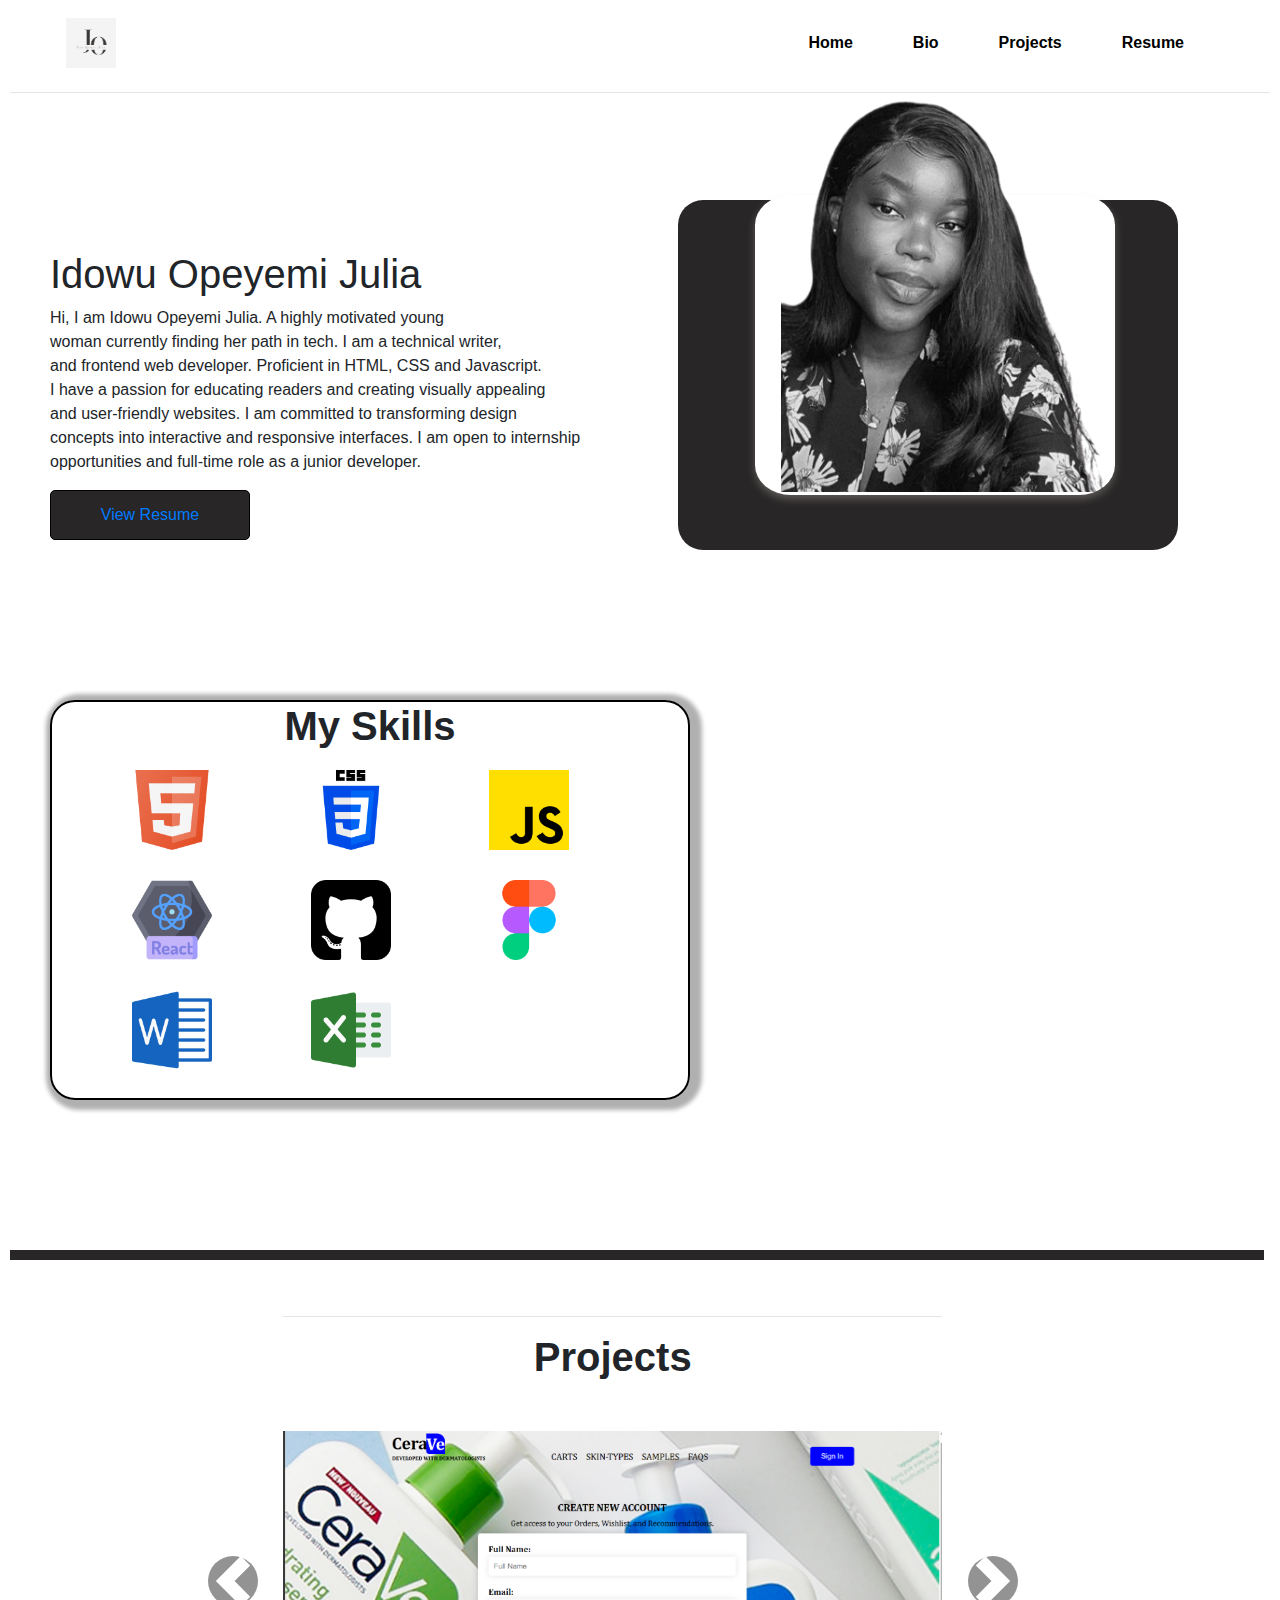
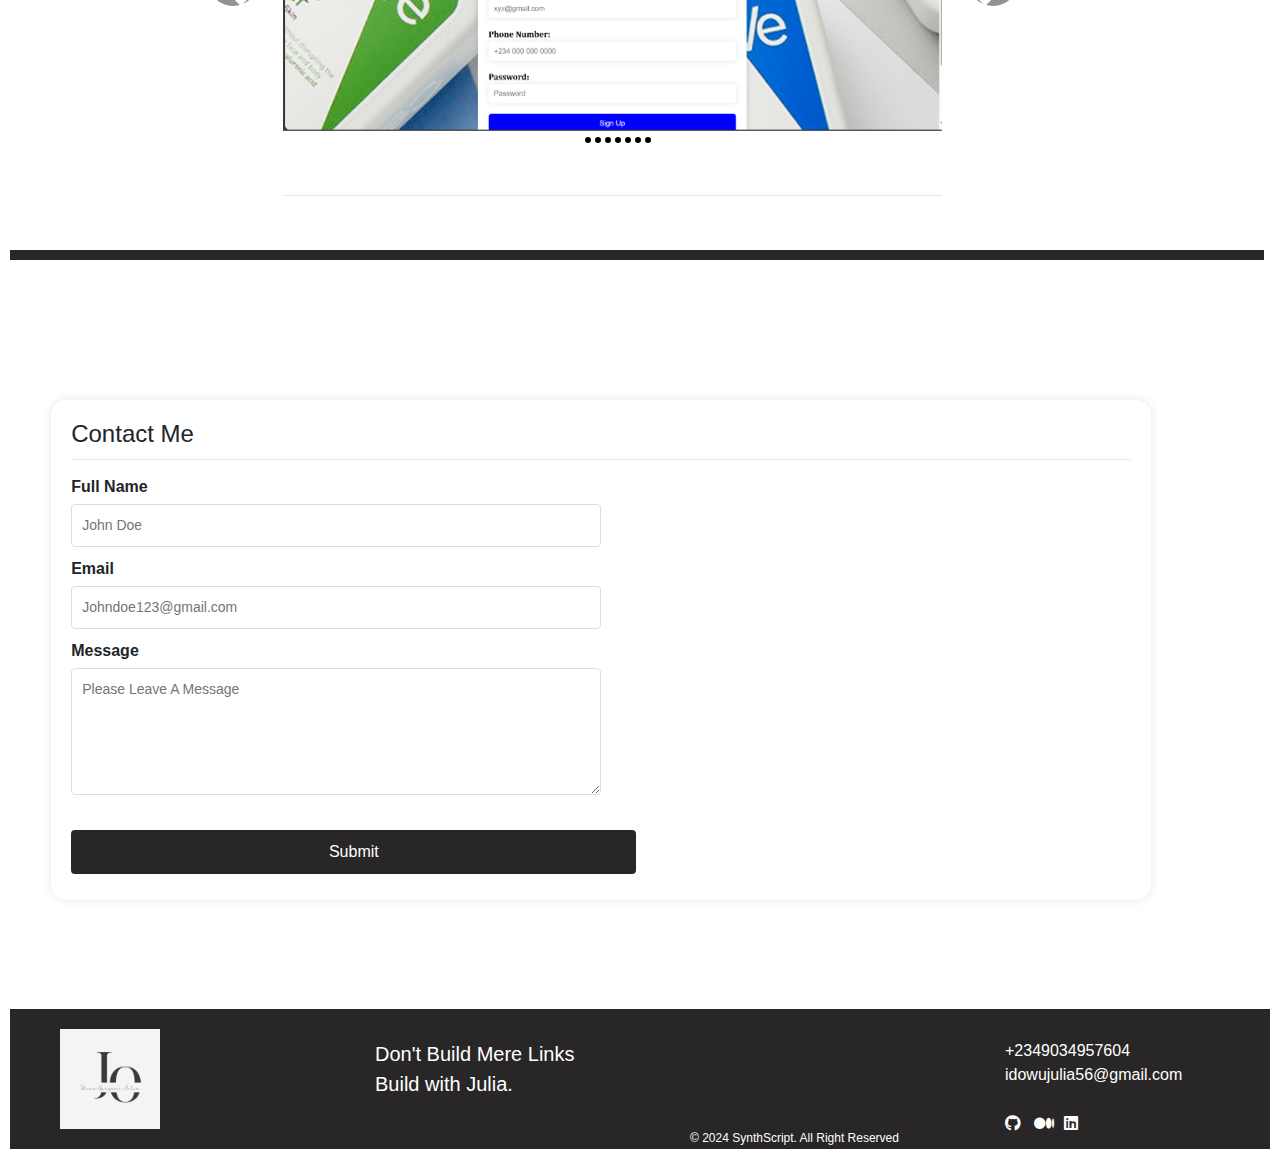
<file: index.html>
<!DOCTYPE html>
<html>

<head>

    <title>
        Portfolio task
    </title>
    <link rel="stylesheet" href="./style.css">
    <link rel="stylesheet" href="https://cdnjs.cloudflare.com/ajax/libs/font-awesome/6.0.0-beta3/css/all.min.css">
    <link href="https://maxcdn.bootstrapcdn.com/bootstrap/4.0.0/css/bootstrap.min.css" rel="stylesheet">
    <script src="script.js"></script>
</head>

<body>
    <nav class="navbar">
        <div>
            <img src="/assets/JULIA.png" width="50px" height="50px" class="logo">
        </div>
        <div class="navbar-toggle" id="navbarToggle">
            <span></span>
            <span></span>
            <span></span>
        </div>
        <ul class="navbar-links" id="navbarLinks">
            <li><a href="#"> Home </a></li>
            <li><a href="#"> Bio </a></li>
            <li><a href="#"> Projects </a></li>
            <li><a href="#"> Resume </a></li>
        </ul>

    </nav>
    <hr>
    <section class="about">

        <div class="bio">
            <h1>
                Idowu Opeyemi Julia
            </h1>

            <p>
                Hi, I am Idowu Opeyemi Julia. A highly motivated young<br> woman currently finding her path in tech. I
                am a technical writer,<br> and frontend web developer. Proficient in HTML, CSS and Javascript.<br> I
                have a passion for educating readers and creating visually appealing<br> and user-friendly websites. I
                am committed to transforming design<br> concepts into interactive and responsive interfaces. I am open
                to internship<br> opportunities and full-time role as a junior developer.
            </p>

            <button class="btn-1"><a
                    href="https://onedrive.live.com/?cid=C23C29BE4CF023DA&id=C23C29BE4CF023DA%21se0edd38a5a09472dbf755ffdaab4786f&parId=root&o=OneUp">
                    View Resume </a></button>
        </div>
        <div class="bio2">

            <div class="ellipse1"></div>
            <div class="ellipse2"></div>
            <img src="/assets/pic3.png" class="pic3">

        </div>
    </section>


    <section class="skill">

        <h1>My Skills</h1>
        <div class="skl1">
            <img src="/assets/web_15474213.png" id="icons">
            <img src="/assets/css-3.png" id="icons">
            <img src="/assets/js.png" id="icons">
            <img src="/assets/react.png" id="icons">
            <img src="/assets/github-sign.png" id="icons">
            <img src="/assets/figma.png" id="icons">
            <img src="/assets/word.png" id="icons">
            <img src="/assets/excel.png" id="icons">
        </div>
    </section>

    <div class="aside"></div>

    <section class="projects">
        <style>
            .carousel-control-prev-icon,
            .carousel-control-next-icon {
                background-color: rgb(40, 38, 38);
                color: white;
                border-radius: 50%;
                padding: 0px;
                width: 50px;
                height: 50px;
                margin: 0px 10px 0px 10px;
            }


            .carousel-control-prev-icon {
                position: absolute;
                left: -85px;
            }

            .carousel-control-next-icon {
                position: absolute;
                left: 115px;
            }

            .carousel-indicators li {
                background-color: black;
                border: 2px solid white;
                border-radius: 50%;
                width: 10px;
                height: 10px;
                margin: 35px 0px 0px 0px;
            }

            .carousel-indicators {
                bottom: -30px;
            }
        </style>
        <hr width="100%">
        <h1>Projects</h1>
        <div id="projectCarousel" class="carousel slide" data-ride="carousel">
            <ol class="carousel-indicators">
                <li data-target="#projectCarousel" data-slide-to="0" class="active"></li>
                <li data-target="#projectCarousel" data-slide-to="1"></li>
                <li data-target="#projectCarousel" data-slide-to="2"></li>
                <li data-target="#projectCarousel" data-slide-to="3"></li>
                <li data-target="#projectCarousel" data-slide-to="4"></li>
                <li data-target="#projectCarousel" data-slide-to="5"></li>
                <li data-target="#projectCarousel" data-slide-to="6"></li>
                <li data-target="#projectCarousel" data-slide-to="7"></li>
            </ol>
            <div class="carousel-inner">
                <div class="carousel-item active">
                    <a href="https://event-listener-phi.vercel.app/">
                        <img class="d-block w-100" src="/assets/eventlistener.png" alt="Event Listener" width="600"
                            height="300">
                    </a>
                </div>
                <div class="carousel-item">
                    <a href="https://advanced-data-table-lac.vercel.app/">
                        <img class="d-block w-100" src="/assets/advanceddata.png" alt="Advanced Data Table" width="600"
                            height="300">
                    </a>
                </div>
                <div class="carousel-item">
                    <a href="https://calculator-app-julia14op.vercel.app/">
                        <img class="d-block w-100" src="/assets/calculator.png" alt="Calculator App" width="600"
                            height="300">
                    </a>
                </div>
                <div class="carousel-item">
                    <a href="https://task-manager-app-jade-chi.vercel.app/">
                        <img class="d-block w-100" src="/assets/taskmanager.png" alt="Task Manager App" width="600"
                            height="300">
                    </a>
                </div>
                <div class="carousel-item">
                    <a href="https://responsive-nav-bar-jet.vercel.app">
                        <img class="d-block w-100" src="/assets/responsivenavbar.png" alt="Responsive Nav Bar"
                            width="600" height="300">
                    </a>
                </div>
                <div class="carousel-item">
                    <a href="https://healthify-app.vercel.app/home">
                        <img class="d-block w-100" src="/assets/healthify.png" alt="Healthify App" width="600"
                            height="300">
                    </a>
                </div>
                <div class="carousel-item">
                    <a href="https://mangata-gallo-hazel.vercel.app">
                        <img class="d-block w-100" src="/assets/pic11.png" alt="Mangata Gallo" width="600" height="300">
                    </a>
                </div>
                <div class="carousel-item">
                    <a href="https://github.com/julia14op/encrptix">
                        <img class="d-block w-100" src="/assets/pic15.png" alt="Encrptix" width="600" height="300">
                    </a>
                </div>
            </div>
            <a class="carousel-control-prev" href="#projectCarousel" role="button" data-slide="prev">
                <span class="carousel-control-prev-icon" aria-hidden="true"></span>
                <span class="sr-only">Previous</span>
            </a>
            <a class="carousel-control-next" href="#projectCarousel" role="button" data-slide="next">
                <span class="carousel-control-next-icon" aria-hidden="true"></span>
                <span class="sr-only">Next</span>
            </a>
        </div>
        <br>
        <br>
        <hr width="100%">
        <!-- Bootstrap JS and dependencies -->
        <script src="https://code.jquery.com/jquery-3.2.1.slim.min.js"></script>
        <script src="https://cdnjs.cloudflare.com/ajax/libs/popper.js/1.11.0/umd/popper.min.js"></script>
        <script src="https://maxcdn.bootstrapcdn.com/bootstrap/4.0.0/js/bootstrap.min.js"></script>
    </section>
    <div class="aside2"></div>


    <section class="contact">
        <div class="contact-form">
            <h2>Contact Me</h2>
            <form action="/submit" method="post">
                <label for="name">Full Name</label>
                <input type="text" id="name" name="name" placeholder="John Doe" required>

                <label for="email">Email</label>
                <input type="email" id="email" name="email" placeholder="Johndoe123@gmail.com" required>

                <label for="message">Message</label>
                <textarea id="message" name="message" rows="5" placeholder="Please Leave A Message" required></textarea>

                <button id="btn-2" type="submit">Submit</button>
            </form>
        </div>

        <div class="mapouter">
            <div class="gmap_canvas"><iframe width="600" height="500" id="gmap_canvas"
                    src="https://maps.google.com/maps?q=2880%20Broadway,%20New%20York&t=&z=13&ie=UTF8&iwloc=&output=embed"
                    frameborder="0" scrolling="no" marginheight="0" marginwidth="0"></iframe><a
                    href="https://123movies-to.org"></a><br>
                <style>
                    .mapouter {
                        position: absolute;
                        top: 70px;
                        left: 50%;
                        text-align: right;
                        height: 300px;
                        width: 400px;
                    }
                </style><a href="https://www.embedgooglemap.net">embed google map on website</a>
                <style>
                    .gmap_canvas {
                        overflow: hidden;
                        background: none !important;
                        height: 400px;
                        width: 500px;
                    }
                </style>
            </div>
        </div>

    </section>
</body>

<footer class="footer">
    <div>
        <img src="/assets/JULIA.png" class="logo2">
    </div>

    <p class="p">
        Don't Build Mere Links<br>
        Build with Julia.
    </p>

    <p class="copyright">
        &copy; 2024 SynthScript. All Right Reserved
    </p>


    <div class="footerbar">
        <ul>
            <li> +2349034957604 </li>
            <li>idowujulia56@gmail.com </li>
        </ul>

        <div class="iconss">
            <a href="github.com/julia14op"><i class="fa-brands fa-github" id="iconss"></i></a>
            <a href="mediumium.com/@SynthScript"><i class="fa-brands fa-medium" id="iconss"></i></a>
            <a href="https://www.linkedin.com/in/opeyemi-julia-idowu/"><i class="fa-brands fa-linkedin"
                    id="iconss"></i></a>
        </div>
    </div>

</footer>

</html>
</file>
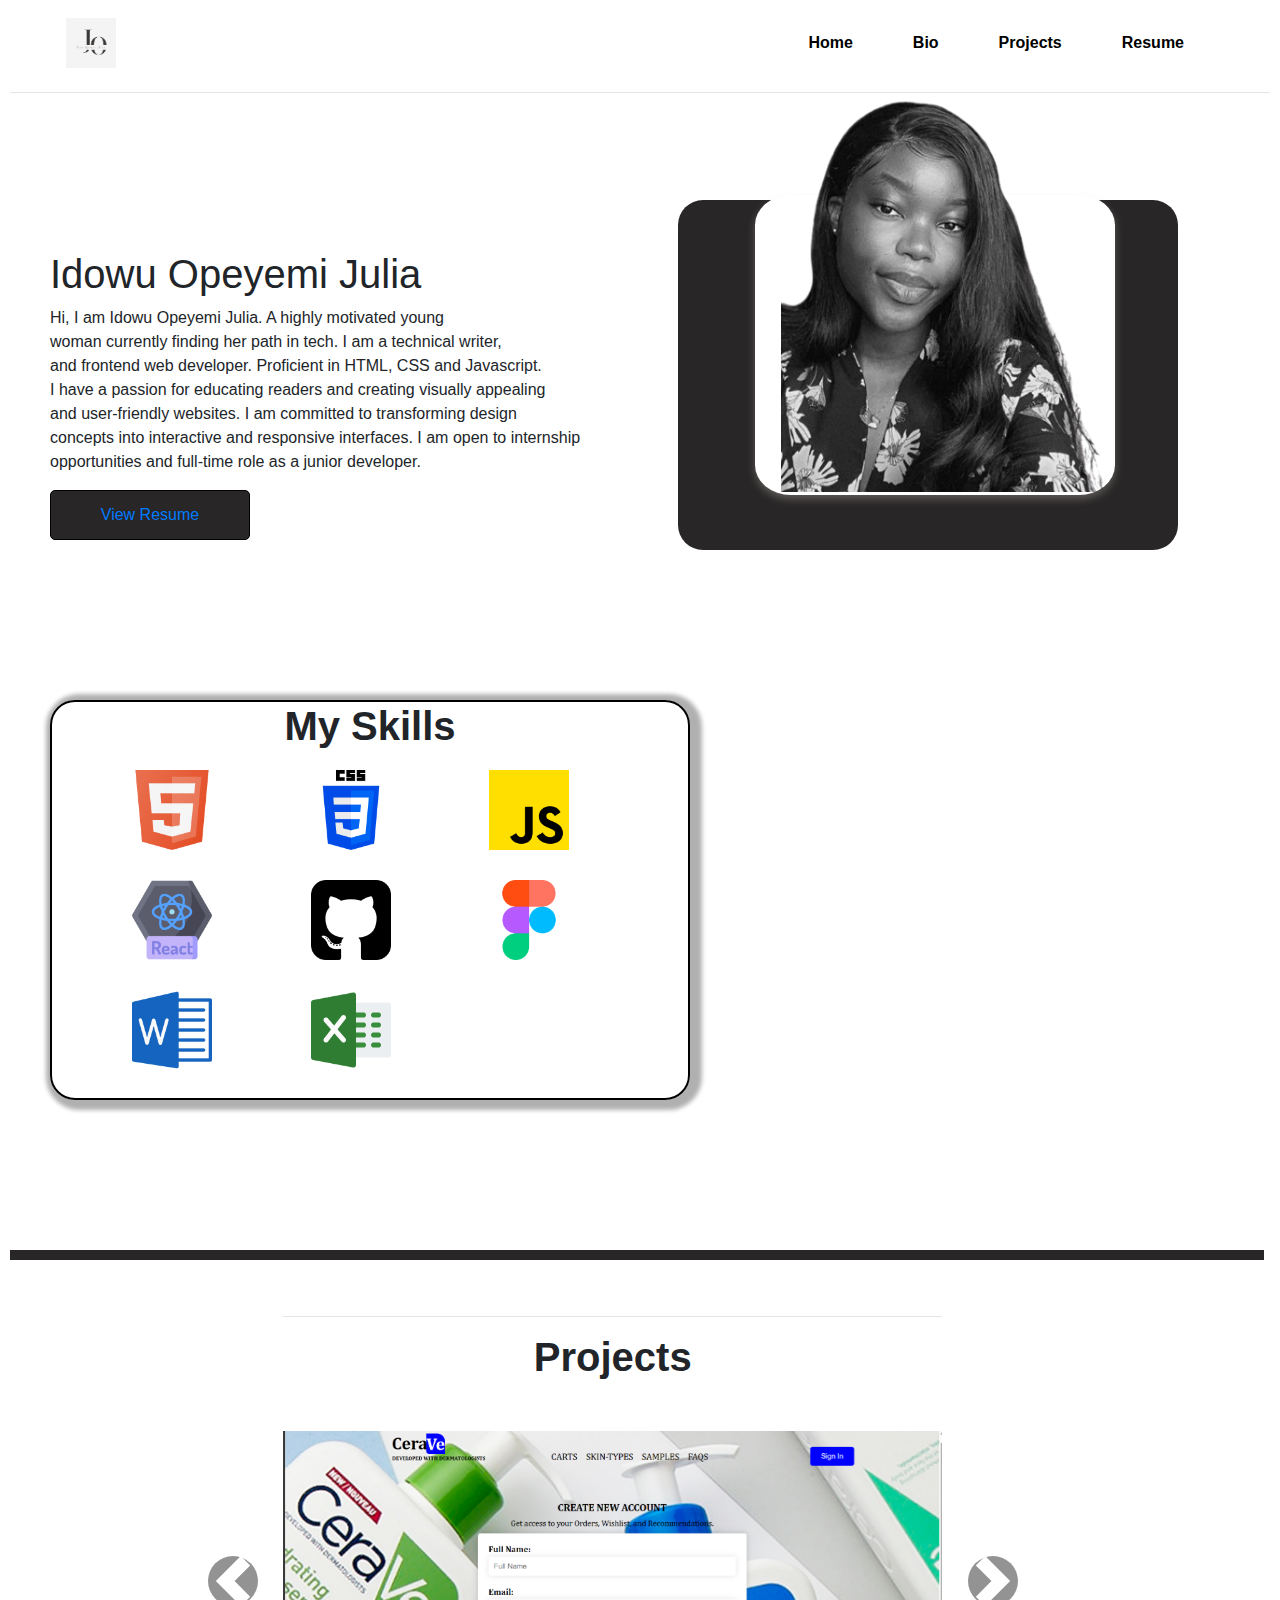
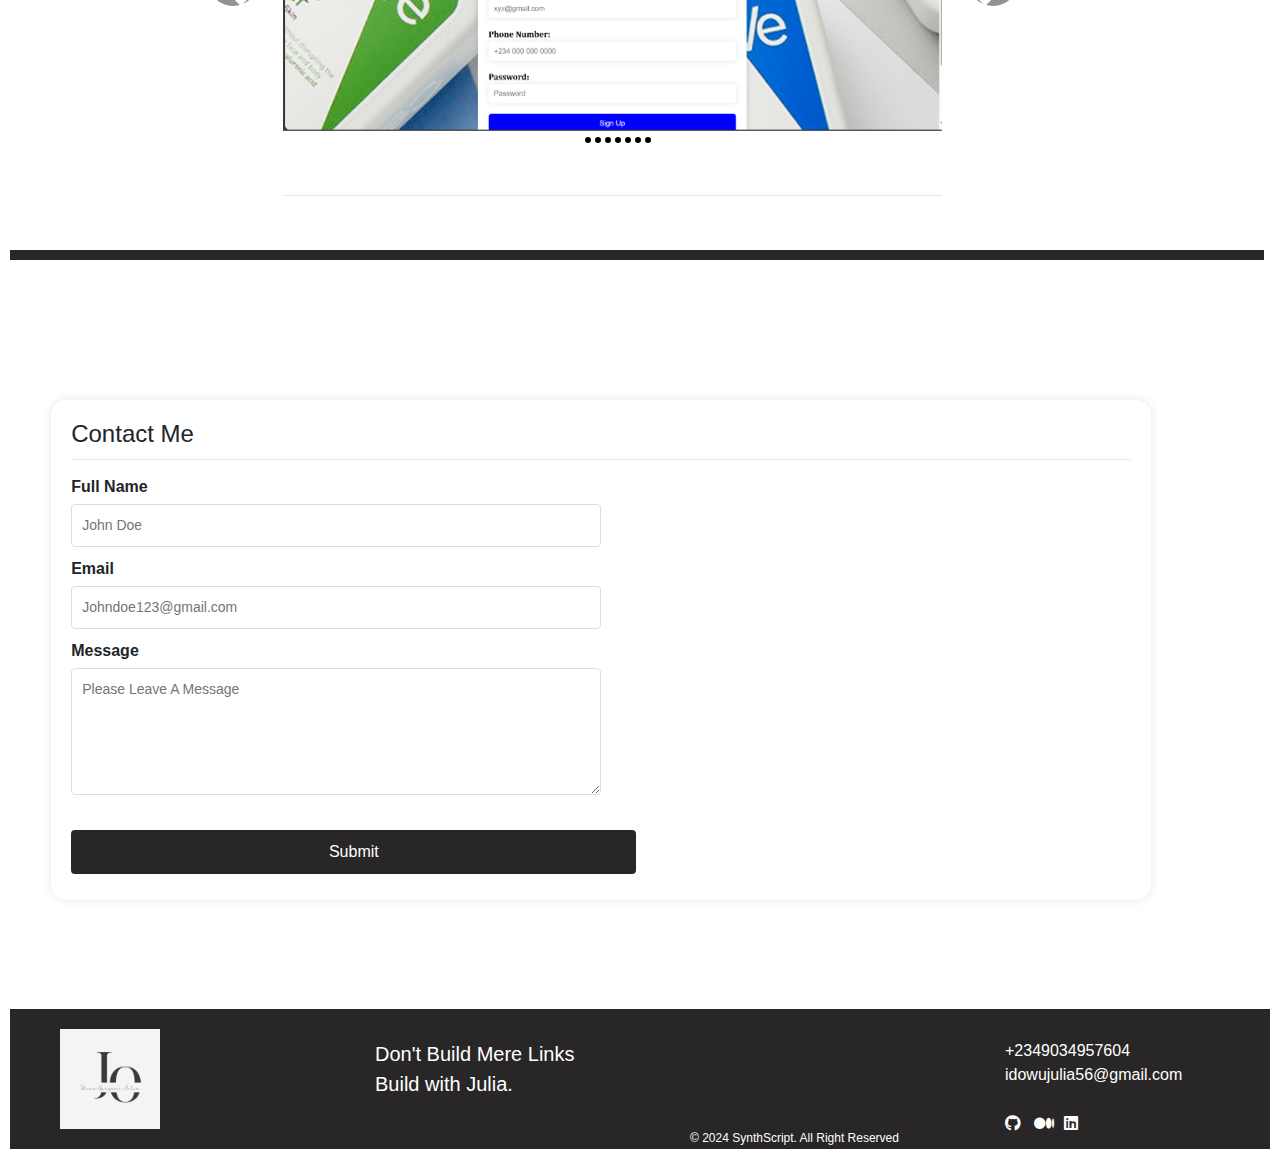
<file: pages/index.html>
<!DOCTYPE html>
<html>

<head>
    
    <title>
        Portfolio task
    </title>
    <link rel="stylesheet" href="./style.css">
    <link rel="stylesheet" href="https://cdnjs.cloudflare.com/ajax/libs/font-awesome/6.0.0-beta3/css/all.min.css">
    <link href="https://maxcdn.bootstrapcdn.com/bootstrap/4.0.0/css/bootstrap.min.css" rel="stylesheet">
    <script src="script.js"></script>
</head>

<body>
    <nav class="navbar">
        <div>
            <img src="../assets/JULIA.png" width="50px" height="50px" class="logo">
        </div>
        <div class="navbar-toggle" id="navbarToggle">
            <span></span>
            <span></span>
            <span></span>
        </div>
        <ul class="navbar-links" id="navbarLinks">
            <li><a href="#"> Home </a></li>
            <li><a href="#"> Bio </a></li>
            <li><a href="#"> Projects </a></li>
            <li><a href="#"> Resume </a></li>
        </ul>

    </nav>
    <hr>
    <section class="about">

        <div class="bio">
            <h1>
                Idowu Opeyemi Julia
            </h1>

            <p>
                Hi, I am Idowu Opeyemi Julia. A highly motivated young<br> woman currently finding her path in tech. I
                am a technical writer,<br> and frontend web developer. Proficient in HTML, CSS and Javascript.<br> I
                have a passion for educating readers and creating visually appealing<br> and user-friendly websites. I
                am committed to transforming design<br> concepts into interactive and responsive interfaces. I am open
                to internship<br> opportunities and full-time role as a junior developer.
            </p>

            <button class="btn-1"><a
                    href="https://onedrive.live.com/?cid=C23C29BE4CF023DA&id=C23C29BE4CF023DA%21se0edd38a5a09472dbf755ffdaab4786f&parId=root&o=OneUp">
                    View Resume </a></button>
        </div>
        <div class="bio2">

            <div class="ellipse1"></div>
            <div class="ellipse2"></div>
            <img src="../assets/pic3.png" class="pic3">

        </div>
    </section>


    <section class="skill">

        <h1>My Skills</h1>
        <div class="skl1">
            <img src="../assets/web_15474213.png" id="icons">
            <img src="../assets/css-3.png" id="icons">
            <img src="../assets/js.png" id="icons">
            <img src="../assets/react.png" id="icons">
            <img src="../assets/github-sign.png" id="icons">
            <img src="../assets/figma.png" id="icons">
            <img src="../assets/word.png" id="icons">
            <img src="../assets/excel.png" id="icons">
        </div>
    </section>

    <div class="aside"></div>

    <section class="projects">
        <style>
            .carousel-control-prev-icon,
            .carousel-control-next-icon {
                background-color: rgb(40, 38, 38);
                color: white;
                border-radius: 50%;
                padding: 0px;
                width: 50px;
                height: 50px;
                margin: 0px 10px 0px 10px;
            }


            .carousel-control-prev-icon {
                position: absolute;
                left: -85px;
            }

            .carousel-control-next-icon {
                position: absolute;
                left: 115px;
            }

            .carousel-indicators li {
                background-color: black;
                border: 2px solid white;
                border-radius: 50%;
                width: 10px;
                height: 10px;
                margin: 35px 0px 0px 0px;
            }

            .carousel-indicators {
                bottom: -30px;
            }
        </style>
        <hr width="100%">
        <h1>Projects</h1>
        <div id="projectCarousel" class="carousel slide" data-ride="carousel">
            <ol class="carousel-indicators">
                <li data-target="#projectCarousel" data-slide-to="0" class="active"></li>
                <li data-target="#projectCarousel" data-slide-to="1"></li>
                <li data-target="#projectCarousel" data-slide-to="2"></li>
                <li data-target="#projectCarousel" data-slide-to="3"></li>
                <li data-target="#projectCarousel" data-slide-to="4"></li>
                <li data-target="#projectCarousel" data-slide-to="5"></li>
                <li data-target="#projectCarousel" data-slide-to="6"></li>
                <li data-target="#projectCarousel" data-slide-to="7"></li>
            </ol>
            <div class="carousel-inner">
                <div class="carousel-item active">
                    <a href="https://event-listener-phi.vercel.app/">
                        <img class="d-block w-100" src="../assets/eventlistener.png" alt="Event Listener" width="600"
                            height="300">
                    </a>
                </div>
                <div class="carousel-item">
                    <a href="https://advanced-data-table-lac.vercel.app/">
                        <img class="d-block w-100" src="../assets/advanceddata.png" alt="Advanced Data Table"
                            width="600" height="300">
                    </a>
                </div>
                <div class="carousel-item">
                    <a href="https://calculator-app-julia14op.vercel.app/">
                        <img class="d-block w-100" src="../assets/calculator.png" alt="Calculator App" width="600"
                            height="300">
                    </a>
                </div>
                <div class="carousel-item">
                    <a href="https://task-manager-app-jade-chi.vercel.app/">
                        <img class="d-block w-100" src="../assets/taskmanager.png" alt="Task Manager App" width="600"
                            height="300">
                    </a>
                </div>
                <div class="carousel-item">
                    <a href="https://responsive-nav-bar-jet.vercel.app">
                        <img class="d-block w-100" src="../assets/responsivenavbar.png" alt="Responsive Nav Bar"
                            width="600" height="300">
                    </a>
                </div>
                <div class="carousel-item">
                    <a href="https://healthify-app.vercel.app/home">
                        <img class="d-block w-100" src="../assets/healthify.png" alt="Healthify App" width="600"
                            height="300">
                    </a>
                </div>
                <div class="carousel-item">
                    <a href="https://mangata-gallo-hazel.vercel.app">
                        <img class="d-block w-100" src="../assets/pic11.png" alt="Mangata Gallo" width="600"
                            height="300">
                    </a>
                </div>
                <div class="carousel-item">
                    <a href="https://github.com/julia14op/encrptix">
                        <img class="d-block w-100" src="../assets/pic15.png" alt="Encrptix" width="600" height="300">
                    </a>
                </div>
            </div>
            <a class="carousel-control-prev" href="#projectCarousel" role="button" data-slide="prev">
                <span class="carousel-control-prev-icon" aria-hidden="true"></span>
                <span class="sr-only">Previous</span>
            </a>
            <a class="carousel-control-next" href="#projectCarousel" role="button" data-slide="next">
                <span class="carousel-control-next-icon" aria-hidden="true"></span>
                <span class="sr-only">Next</span>
            </a>
        </div>
        <br>
        <br>
        <hr width="100%">
        <!-- Bootstrap JS and dependencies -->
        <script src="https://code.jquery.com/jquery-3.2.1.slim.min.js"></script>
        <script src="https://cdnjs.cloudflare.com/ajax/libs/popper.js/1.11.0/umd/popper.min.js"></script>
        <script src="https://maxcdn.bootstrapcdn.com/bootstrap/4.0.0/js/bootstrap.min.js"></script>
    </section>
    <div class="aside2"></div>


    <section class="contact">
        <div class="contact-form">
            <h2>Contact Me</h2>
            <form action="/submit" method="post">
                <label for="name">Full Name</label>
                <input type="text" id="name" name="name" placeholder="John Doe" required>

                <label for="email">Email</label>
                <input type="email" id="email" name="email" placeholder="Johndoe123@gmail.com" required>

                <label for="message">Message</label>
                <textarea id="message" name="message" rows="5" placeholder="Please Leave A Message" required></textarea>

                <button id="btn-2" type="submit">Submit</button>
            </form>
        </div>

        <div class="mapouter">
            <div class="gmap_canvas"><iframe width="600" height="500" id="gmap_canvas"
                    src="https://maps.google.com/maps?q=2880%20Broadway,%20New%20York&t=&z=13&ie=UTF8&iwloc=&output=embed"
                    frameborder="0" scrolling="no" marginheight="0" marginwidth="0"></iframe><a
                    href="https://123movies-to.org"></a><br>
                <style>
                    .mapouter {
                        position: absolute;
                        top: 70px;
                        left: 50%;
                        text-align: right;
                        height: 300px;
                        width: 400px;
                    }
                </style><a href="https://www.embedgooglemap.net">embed google map on website</a>
                <style>
                    .gmap_canvas {
                        overflow: hidden;
                        background: none !important;
                        height: 400px;
                        width: 500px;
                    }
                </style>
            </div>
        </div>

    </section>
</body>

<footer class="footer">
    <div>
        <img src="../assets/JULIA.png"  class="logo2">
    </div>

    <p class="p">
        Don't Build Mere Links<br>
        Build with Julia.
    </p>

    <p class="copyright">
        &copy; 2024 SynthScript. All Right Reserved
    </p>


    <div class="footerbar">
        <ul>
          <li> +2349034957604 </li>
            <li>idowujulia56@gmail.com </li>
              </ul>

              <div class="iconss">
        <a href="github.com/julia14op"><i class="fa-brands fa-github" id="iconss"></i></a>
        <a href="mediumium.com/@SynthScript"><i class="fa-brands fa-medium" id="iconss"></i></a>
        <a href="https://www.linkedin.com/in/opeyemi-julia-idowu/"><i class="fa-brands fa-linkedin" id="iconss"></i></a>
    </div>
    </div>

</footer>

</html>
</file>
<file: style.css>
* {
    font-family: Helvetica, sans-serif;
}

body {
    background-color: #fafafaa7;
    margin: 10px;
    padding: 10px;
}

.navbar {
    text-align: center;
    display: flex;
    align-items: center;
    flex-direction: row;
    margin: 0px 0px 0px 40px;
}

.navbar ul {
    display: flex;
    margin: 0px 70px 0px 50px;
}

.navbar li {
    list-style-type: none;
    margin: 0px 0px 0px 60px;
    font-weight: bold;
}

.navbar a {
    text-decoration: none;
    color: black;
}

.navbar a:hover {
    cursor: pointer;
}



.navbar-toggle {
    display: none;
    flex-direction: column;
    cursor: pointer;
}



@media only screen and (max-device-width: 375px) {
   
    #navbarLinks{
        display: none;
    }
        .navbar-links {
            display: none;
            flex-direction: column;
            width: 100%;
            background-color: white;
        }
    
        .navbar-toggle span {
            height: 3px;
            width: 25px;
            background-color: black;
            margin: 4px 0;
        }
        .navbar-links li {
            text-align: center;
            margin: 10px 0;
        }
    
        .navbar-toggle {
            display: flex;
        }

    .logo {
        width: 150px;
        height: 150px;
    }

    hr {
        display: none;
    }
}

.ellipse1 {
    background-color: rgb(40, 38, 38);
    width: 500px;
    height: 350px;
    border-radius: 25px;
    position: absolute;
    left: 53%;
    top: 200px;
    box-shadow: 0 4px 8px rgba(121, 120, 120, 0);
}

.ellipse2 {
    background-color: white;
    width: 360px;
    height: 300px;
    border-radius: 10%;
    position: absolute;
    left: 59%;
    top: 195px;
    box-shadow: 0 4px 8px rgba(224, 210, 210, 0.308);
}

.pic3 {
    justify-content: left;
    align-items: flex-end;
    position: absolute;
    left: 61%;
    top: -130px;
    filter: blur(-4px);
    width: 350px;
}

.bio {
    position: absolute;
    top: 250px;
    margin: 0px 0px 0px 40px;
}

.btn-1 {
    width: 200px;
    height: 50px;
    background-color: rgb(40, 38, 38);
    color: white;
    border-radius: 5px;
    border: 1px solid black;
    margin: 0px 0px 40px 0px;
}

.btn-1:hover {
    background-color: white;
    color: rgb(40, 38, 38);
    cursor: pointer;
}


@media only screen and (max-device-width: 375px) {

    .bio {
        position: absolute;
        top: 1000px;
    }

    .bio>h1 {
        font-size: 68px;
    }

    .bio>p {
        font-size: 27px;
    }

    .bio2 {
        margin: 0px 0px 0px 40px;
        position: absolute;
        top: 300px;
        left: 5%;
    }

    .ellipse1 {
        width: 710px;
        height: 400px;
    }

    .ellipse2 {
        width: 560px;
        height: 300px;
        border-radius: 20px;
        position: absolute;
        left: 72px;
        top: 150px;
        box-shadow: 4px 2px 4px 8px rgba(224, 210, 210, 0.308);
    }

    .pic3 {
        position: absolute;
        left: 172px;
        top: -405px;
        width: 450px;
    }

    .btn-2 {
        width: 300px;
        height: 100px;
        background-color: rgb(40, 38, 38);
        color: white;
        border-radius: 20px;
        border: 1px solid black;
        font-size: 35px;
    }

    .btn-2:hover {
        background-color: white;
        color: rgb(40, 38, 38);
        cursor: pointer;
    }
}




#hr2 {
    position: absolute;
    top: 500px;
}

.skill {
    position: absolute;
    top: 700px;
    width: 50%;
    margin: 0px 0px 0px 40px;
    height: 400px;
    display: grid;
    grid-template-rows: 1fr;
    border: 2px solid #000;
    border-radius: 25px;
    box-shadow: 4px 2px 4px 8px rgba(0, 0, 0, 0.308);
}

.skill>h1 {
    text-align: center;
    font-weight: bold;
    margin-bottom: 20px;
}


.skl1 {
    display: grid;
    grid-template-columns: 1fr 1fr 1fr;
    margin: 0px 20px 10px 80px;
}

#icons {
    width: 80px;
    height: 80px;
    margin-bottom: 30px;
}

.aside {
    position: absolute;
    top: 1250px;
    background-color: rgb(40, 38, 38);
    width: 98%;
    height: 10px;
}

@media only screen and (max-device-width: 375px) {
    .skill {
        position: absolute;
        top: 1700px;
        left: -180px;
        margin: 0px 0px 0px 40px;
        background-color: #ffffff89;
        border: none;
        box-shadow: none;
    }

    .skl1 {
        display: grid;
        grid-template-columns: 1fr 1fr 1fr;
        margin: 0px 20px 10px 200px;
        gap: 250px;
    }

    .skill>h1 {
        text-align: center;
    }

    .aside {
        display: none;
    }
}

.projects {
    position: absolute;
    top: 1300px;
    left: 19%;
    margin: 0px 0px 0px 40px;
    text-align: center;
    align-items: center;
}

.projects>h1 {
    margin: 0px 0px 50px 0px;
    font-weight: bold;
}


.aside2 {
    position: absolute;
    top: 1850px;
    background-color: rgb(40, 38, 38);
    width: 98%;
    height: 10px;
}

@media only screen and (max-device-width: 375px) {

    .projects {
        position: absolute;
        top: 2800px;
        left: 110px;
        margin: 0px 0px 0px 40px;
        text-align: center;
        align-items: center;
    }

    .aside2 {
        display: none;
    }
}


.contact {
    position: absolute;
    top: 2000px;
    left: 4%;
    display: grid;
    grid-template-columns: 1fr 1fr;
}

.contact-form {
    background: #fff;
    padding: 20px;
    border-radius: 15px;
    box-shadow: 0 0 10px rgba(0, 0, 0, 0.1);
    width: 1100px;
    height: 500px;
}

.contact-form h2 {
    margin: 0 0 15px;
    padding-bottom: 10px;
    border-bottom: 1px solid #e6e6e6;
    font-size: 24px;
}

.contact-form label {
    display: block;
    margin-bottom: 5px;
    font-weight: bold;
}

.contact-form input,
.contact-form textarea {
    width: 50%;
    padding: 10px;
    margin-bottom: 10px;
    border: 1px solid #ddd;
    border-radius: 4px;
    font-size: 14px;
}

#btn-2 {
    background-color: rgb(40, 38, 38);
    color: white;
    padding: 10px 15px;
    border: none;
    border-radius: 4px;
    cursor: pointer;
    font-size: 16px;
    position: absolute;
    left: 20px;
    top: 430px;
    width: 46%;
}

#btn-2:hover {
    background-color: rgb(40, 38, 38);
}

@media only screen and (max-device-width: 375px) {

    .contact {
        position: absolute;
        top: 3500px;
        left: 9%;
        display: grid;
        grid-template-columns: 1fr;
    }

    .contact-form {
        background: #fff;
        padding: 20px;
        border-radius: 15px;
        box-shadow: 0 0 10px rgba(0, 0, 0, 0.1);
        width: 800px;
        height: 600px;
    }

    .mapouter {
        display: none;
    }

    .contact-form h2 {
        margin: 0 0 15px;
        padding-bottom: 10px;
        border-bottom: 1px solid #e6e6e6;
        font-size: 29px;
    }

    .contact-form label {
        display: block;
        margin-bottom: 5px;
        font-weight: bold;
        font-size: 20px;
    }

    .contact-form input,
    .contact-form textarea {
        width: 100%;
        padding: 10px;
        margin-bottom: 10px;
        border: 1px solid #ddd;
        border-radius: 4px;
        font-size: 20px;
    }

}

.footer {
    height: 140px;
    background-color: rgb(40, 38, 38);
    position: relative;
    top: 2500px;
    left: 0px;
    color: #fff;
    display: grid;
    grid-template-columns: 1fr 1fr 1fr 1fr;
}

.logo2 {
    width: 100px;
    height: 100px;
    margin: 20px 0px 0px 50px;
}

.p {
    font-size: 20px;
    margin: 30px 0px 0px 50px;
}

.copyright {
    font-size: 12px;
    margin: 120px 0px 0px 50px;
}

.footerbar {
    display: grid;
    grid-template-columns: 1fr;
    margin: 30px 0px 0px 10px;
}

.footerbar li {
    list-style-type: none;
    font-size: 16px;
}

.footerbar a {
    text-decoration: none;
    color: white;
}

.footerbar a:hover {
    cursor: pointer;
}

.iconss {
    margin: 0px 0px 0px 40px;
}

#iconss {
    width: 25px;
    height: 25px;
}

@media only screen and (max-device-width: 375px) {
    .footer {
        height: 540px;
        width: 975px;
        position: absolute;
        top: 4200px;
        left: 0px;
        display: grid;
        grid-template-columns: 1fr 1fr ;
    }

    .logo2 {
        width: 200px;
        height: 200px;
        margin: 100px 0px 0px 50px;
    }
    .p {
        font-size: 30px;
        margin: 90px 0px 0px 50px;
    }
    
    .copyright {
        font-size: 18px;
        margin: 130px 0px 0px 100px;
    }
    
    .footerbar {
        display: grid;
        grid-template-columns: 1fr;
        margin: 10px 0px 0px 10px;
    }
    
    .footerbar li {
        list-style-type: none;
        font-size: 22px;
    }
    
    #iconss {
        width: 45px;
        height: 45px;
    }
}
</file>
<file: pages/style.css>
* {
    font-family: Helvetica, sans-serif;
}

body {
    background-color: #fafafaa7;
    margin: 10px;
    padding: 10px;
}

.navbar {
    text-align: center;
    display: flex;
    align-items: center;
    flex-direction: row;
    margin: 0px 0px 0px 40px;
}

.navbar ul {
    display: flex;
    margin: 0px 70px 0px 50px;
}

.navbar li {
    list-style-type: none;
    margin: 0px 0px 0px 60px;
    font-weight: bold;
}

.navbar a {
    text-decoration: none;
    color: black;
}

.navbar a:hover {
    cursor: pointer;
}



.navbar-toggle {
    display: none;
    flex-direction: column;
    cursor: pointer;
}



@media only screen and (max-device-width: 375px) {
   
    #navbarLinks{
        display: none;
    }
        .navbar-links {
            display: none;
            flex-direction: column;
            width: 100%;
            background-color: white;
        }
    
        .navbar-toggle span {
            height: 3px;
            width: 25px;
            background-color: black;
            margin: 4px 0;
        }
        .navbar-links li {
            text-align: center;
            margin: 10px 0;
        }
    
        .navbar-toggle {
            display: flex;
        }

    .logo {
        width: 150px;
        height: 150px;
    }

    hr {
        display: none;
    }
}

.ellipse1 {
    background-color: rgb(40, 38, 38);
    width: 500px;
    height: 350px;
    border-radius: 25px;
    position: absolute;
    left: 53%;
    top: 200px;
    box-shadow: 0 4px 8px rgba(121, 120, 120, 0);
}

.ellipse2 {
    background-color: white;
    width: 360px;
    height: 300px;
    border-radius: 10%;
    position: absolute;
    left: 59%;
    top: 195px;
    box-shadow: 0 4px 8px rgba(224, 210, 210, 0.308);
}

.pic3 {
    justify-content: left;
    align-items: flex-end;
    position: absolute;
    left: 61%;
    top: -130px;
    filter: blur(-4px);
    width: 350px;
}

.bio {
    position: absolute;
    top: 250px;
    margin: 0px 0px 0px 40px;
}

.btn-1 {
    width: 200px;
    height: 50px;
    background-color: rgb(40, 38, 38);
    color: white;
    border-radius: 5px;
    border: 1px solid black;
    margin: 0px 0px 40px 0px;
}

.btn-1:hover {
    background-color: white;
    color: rgb(40, 38, 38);
    cursor: pointer;
}


@media only screen and (max-device-width: 375px) {

    .bio {
        position: absolute;
        top: 1000px;
    }

    .bio>h1 {
        font-size: 68px;
    }

    .bio>p {
        font-size: 27px;
    }

    .bio2 {
        margin: 0px 0px 0px 40px;
        position: absolute;
        top: 300px;
        left: 5%;
    }

    .ellipse1 {
        width: 710px;
        height: 400px;
    }

    .ellipse2 {
        width: 560px;
        height: 300px;
        border-radius: 20px;
        position: absolute;
        left: 72px;
        top: 150px;
        box-shadow: 4px 2px 4px 8px rgba(224, 210, 210, 0.308);
    }

    .pic3 {
        position: absolute;
        left: 172px;
        top: -405px;
        width: 450px;
    }

    .btn-2 {
        width: 300px;
        height: 100px;
        background-color: rgb(40, 38, 38);
        color: white;
        border-radius: 20px;
        border: 1px solid black;
        font-size: 35px;
    }

    .btn-2:hover {
        background-color: white;
        color: rgb(40, 38, 38);
        cursor: pointer;
    }
}




#hr2 {
    position: absolute;
    top: 500px;
}

.skill {
    position: absolute;
    top: 700px;
    width: 50%;
    margin: 0px 0px 0px 40px;
    height: 400px;
    display: grid;
    grid-template-rows: 1fr;
    border: 2px solid #000;
    border-radius: 25px;
    box-shadow: 4px 2px 4px 8px rgba(0, 0, 0, 0.308);
}

.skill>h1 {
    text-align: center;
    font-weight: bold;
    margin-bottom: 20px;
}


.skl1 {
    display: grid;
    grid-template-columns: 1fr 1fr 1fr;
    margin: 0px 20px 10px 80px;
}

#icons {
    width: 80px;
    height: 80px;
    margin-bottom: 30px;
}

.aside {
    position: absolute;
    top: 1250px;
    background-color: rgb(40, 38, 38);
    width: 98%;
    height: 10px;
}

@media only screen and (max-device-width: 375px) {
    .skill {
        position: absolute;
        top: 1700px;
        left: -180px;
        margin: 0px 0px 0px 40px;
        background-color: #ffffff89;
        border: none;
        box-shadow: none;
    }

    .skl1 {
        display: grid;
        grid-template-columns: 1fr 1fr 1fr;
        margin: 0px 20px 10px 200px;
        gap: 250px;
    }

    .skill>h1 {
        text-align: center;
    }

    .aside {
        display: none;
    }
}

.projects {
    position: absolute;
    top: 1300px;
    left: 19%;
    margin: 0px 0px 0px 40px;
    text-align: center;
    align-items: center;
}

.projects>h1 {
    margin: 0px 0px 50px 0px;
    font-weight: bold;
}


.aside2 {
    position: absolute;
    top: 1850px;
    background-color: rgb(40, 38, 38);
    width: 98%;
    height: 10px;
}

@media only screen and (max-device-width: 375px) {

    .projects {
        position: absolute;
        top: 2800px;
        left: 110px;
        margin: 0px 0px 0px 40px;
        text-align: center;
        align-items: center;
    }

    .aside2 {
        display: none;
    }
}


.contact {
    position: absolute;
    top: 2000px;
    left: 4%;
    display: grid;
    grid-template-columns: 1fr 1fr;
}

.contact-form {
    background: #fff;
    padding: 20px;
    border-radius: 15px;
    box-shadow: 0 0 10px rgba(0, 0, 0, 0.1);
    width: 1100px;
    height: 500px;
}

.contact-form h2 {
    margin: 0 0 15px;
    padding-bottom: 10px;
    border-bottom: 1px solid #e6e6e6;
    font-size: 24px;
}

.contact-form label {
    display: block;
    margin-bottom: 5px;
    font-weight: bold;
}

.contact-form input,
.contact-form textarea {
    width: 50%;
    padding: 10px;
    margin-bottom: 10px;
    border: 1px solid #ddd;
    border-radius: 4px;
    font-size: 14px;
}

#btn-2 {
    background-color: rgb(40, 38, 38);
    color: white;
    padding: 10px 15px;
    border: none;
    border-radius: 4px;
    cursor: pointer;
    font-size: 16px;
    position: absolute;
    left: 20px;
    top: 430px;
    width: 46%;
}

#btn-2:hover {
    background-color: rgb(40, 38, 38);
}

@media only screen and (max-device-width: 375px) {

    .contact {
        position: absolute;
        top: 3500px;
        left: 9%;
        display: grid;
        grid-template-columns: 1fr;
    }

    .contact-form {
        background: #fff;
        padding: 20px;
        border-radius: 15px;
        box-shadow: 0 0 10px rgba(0, 0, 0, 0.1);
        width: 800px;
        height: 600px;
    }

    .mapouter {
        display: none;
    }

    .contact-form h2 {
        margin: 0 0 15px;
        padding-bottom: 10px;
        border-bottom: 1px solid #e6e6e6;
        font-size: 29px;
    }

    .contact-form label {
        display: block;
        margin-bottom: 5px;
        font-weight: bold;
        font-size: 20px;
    }

    .contact-form input,
    .contact-form textarea {
        width: 100%;
        padding: 10px;
        margin-bottom: 10px;
        border: 1px solid #ddd;
        border-radius: 4px;
        font-size: 20px;
    }

}

.footer {
    height: 140px;
    background-color: rgb(40, 38, 38);
    position: relative;
    top: 2500px;
    left: 0px;
    color: #fff;
    display: grid;
    grid-template-columns: 1fr 1fr 1fr 1fr;
}

.logo2 {
    width: 100px;
    height: 100px;
    margin: 20px 0px 0px 50px;
}

.p {
    font-size: 20px;
    margin: 30px 0px 0px 50px;
}

.copyright {
    font-size: 12px;
    margin: 120px 0px 0px 50px;
}

.footerbar {
    display: grid;
    grid-template-columns: 1fr;
    margin: 30px 0px 0px 10px;
}

.footerbar li {
    list-style-type: none;
    font-size: 16px;
}

.footerbar a {
    text-decoration: none;
    color: white;
}

.footerbar a:hover {
    cursor: pointer;
}

.iconss {
    margin: 0px 0px 0px 40px;
}

#iconss {
    width: 25px;
    height: 25px;
}

@media only screen and (max-device-width: 375px) {
    .footer {
        height: 540px;
        width: 975px;
        position: absolute;
        top: 4200px;
        left: 0px;
        display: grid;
        grid-template-columns: 1fr 1fr ;
    }

    .logo2 {
        width: 200px;
        height: 200px;
        margin: 100px 0px 0px 50px;
    }
    .p {
        font-size: 30px;
        margin: 90px 0px 0px 50px;
    }
    
    .copyright {
        font-size: 18px;
        margin: 130px 0px 0px 100px;
    }
    
    .footerbar {
        display: grid;
        grid-template-columns: 1fr;
        margin: 10px 0px 0px 10px;
    }
    
    .footerbar li {
        list-style-type: none;
        font-size: 22px;
    }
    
    #iconss {
        width: 45px;
        height: 45px;
    }
}
</file>
